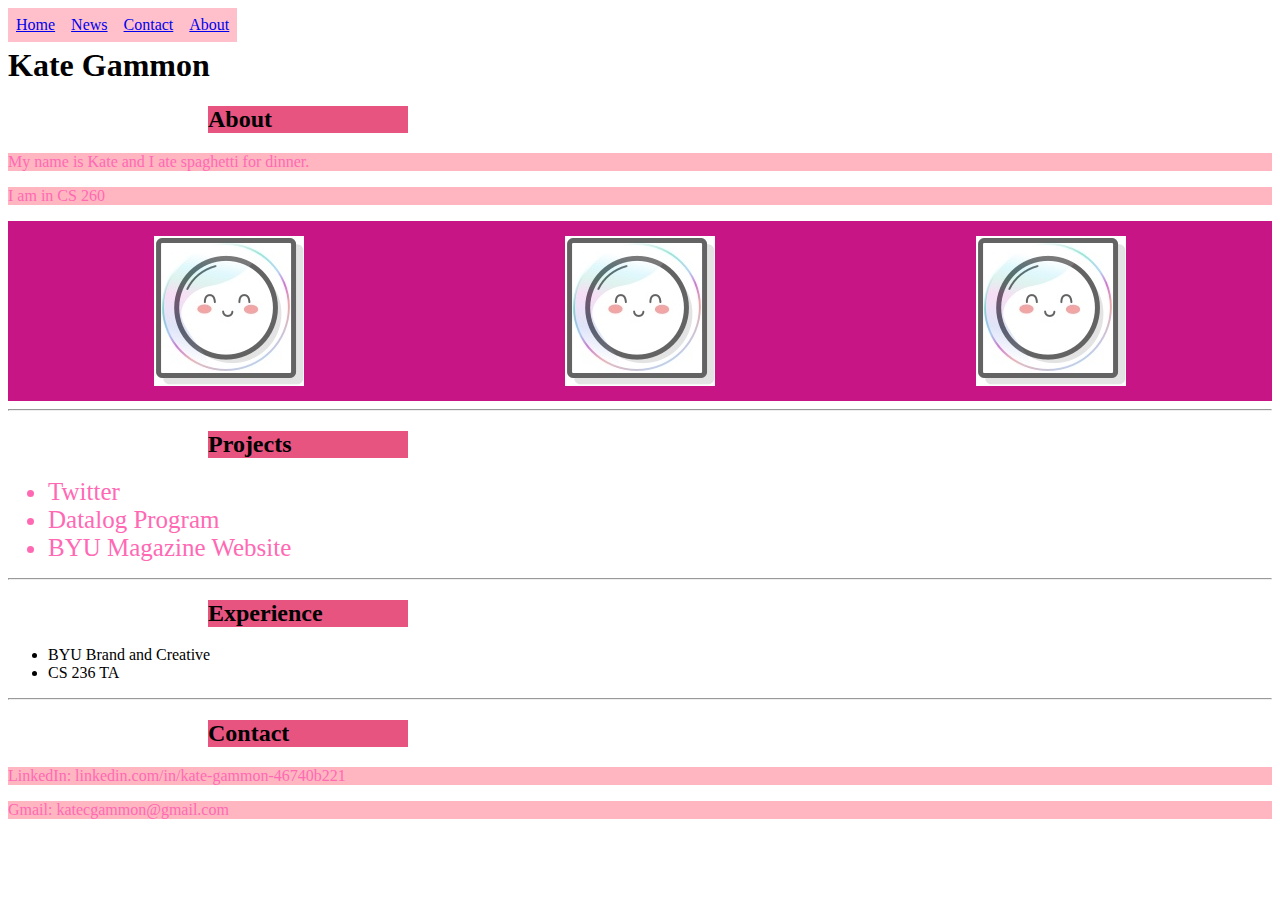
<file: index.html>
<!DOCTYPE html>
<html>
<head>
  <meta charset='UTF-8'/>
  <title>Portfolio</title>
  <link rel='stylesheet' href='styles.css'/>
</head>
<body>
	<ul class="nav-bar">
  		<li><a href="default.asp">Home</a></li>
  		<li><a href="news.asp">News</a></li>
  		<li><a href="contact.asp">Contact</a></li>
  		<li><a href="about.asp">About</a></li>
	</ul>
	<br>
	<h1>Kate Gammon</h1>
	<h2>About</h2>
	<p>My name is Kate and I ate spaghetti for dinner.</p>
	<p>I am in CS 260</p>
	
	<div class="flex-container">
		<img src="mochi.jpg"/>
		<img src="mochi.jpg"/>
		<img src="mochi.jpg"/>
	</div>
	<hr>
	<h2>Projects</h2>
	<ul class="boring-stuff">
		<li>Twitter</li>
		<li>Datalog Program</li>
		<li>BYU Magazine Website</li>
	</ul>
	<hr>
	<h2>Experience</h2>
	<ul>
                <li>BYU Brand and Creative</li>
                <li>CS 236 TA</li>
        </ul>
	<hr>
	<h2>Contact</h2>
	<p>LinkedIn: linkedin.com/in/kate-gammon-46740b221</p>
	<p>Gmail: katecgammon@gmail.com</p>




</body>
</html>
</file>
<file: styles.css>
h2 {
	margin-left: 200px;
	width: 200px;
	background-color: #e75480;
}
.boring-stuff li {
	font-size: 25px;
	color: #FF69B4;
}
p {
        color: #FF69B4;
        background-color: #FFB6C1;
}
.nav-bar {
	list-style-type: none;
  	margin: 0;
  	padding: 0;
}
.nav-bar li {
	display: inline;
	float: left;
}
a {
  	display: block;
  	padding: 8px;
  	background-color: #FFC0CB;
}
.flex-container {
	display: flex;
	justify-content: space-around;
	padding: 15px;
	background-color: #C71585;
}
@media only screen and (max-width: 400px) {
	.flex-container img {
		width: 100px;
	}
	h2 {
		margin-left: 50px;
	}
}
</file>
